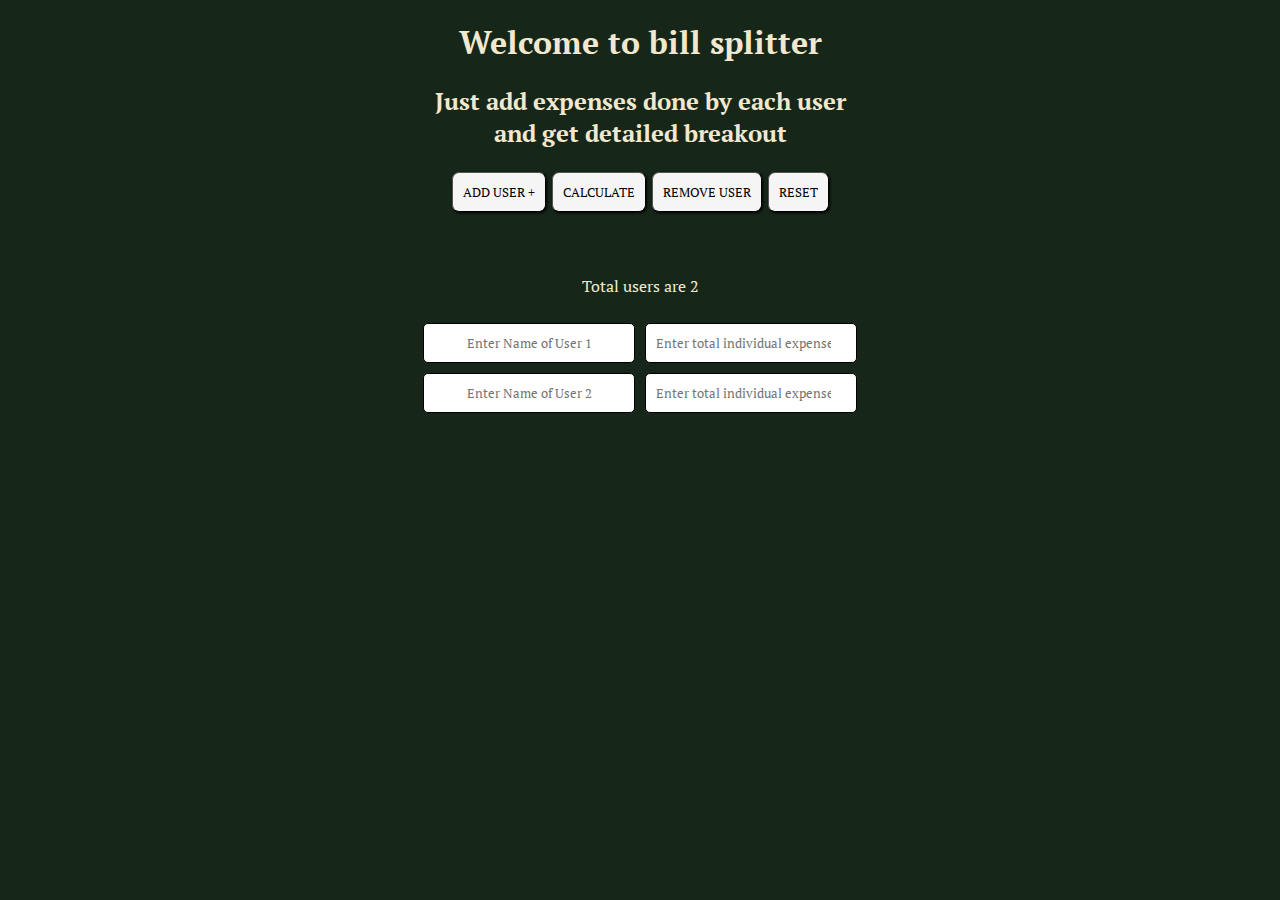
<file: index.html>
<!DOCTYPE html>
<html lang="en">

<head>
   <meta charset="UTF-8">
   <meta http-equiv="X-UA-Compatible" content="IE=edge">
   <meta name="viewport" content="width=device-width, initial-scale=1.0">
   <title>Document</title>
   <link rel="stylesheet" href="./bill-splitter-style.css">
   <link rel="preconnect" href="https://fonts.googleapis.com">
   <link rel="preconnect" href="https://fonts.gstatic.com" crossorigin>
   <link href="https://fonts.googleapis.com/css2?family=PT+Serif&display=swap" rel="stylesheet">

</head>

<body>
   <div class="circle"></div>
   <div class="parent-container">
      <div class="headings">
         <h1 id="heading">Welcome to bill splitter</h1>
         <h2 id="heading2">Just add expenses done by each user <br>and get detailed breakout</h2>
      </div>
      <div class="btn-div">
         <button id="adduser-btn">Add User +</button>
         <button id="calculate">calculate</button>
         <button id="removeuser-btn">Remove User</button>
         <button id="reset-btn">Reset</button>
      </div>
      <br><br>
      <p id="usercountdisplay">Total users are 2</p>
      <div id="resultdiv">
         <p id="heading3"></p>
      </div>
      <div id="maininputdiv">
         <div class="input-div">
            <input type="text" id="user1" placeholder="Enter Name of User 1">
            <input type="text" id="user2" placeholder="Enter Name of User 2">
            <div class="input-div" id="newinput-div"></div>
         </div>
         <div class="expense-div">
            <input type="number" class="default-expense" id="expense1" placeholder="Enter total individual expense"></>
            <input type="number" class="default-expense" id="expense2" placeholder="Enter total individual expense"></>
            <div class="newexpense-div" id="newexpense-div"></div>
         </div>
      </div>
   </div>
</body>
<script src="./bill-splitter-script.js"></script>

</html>
</file>
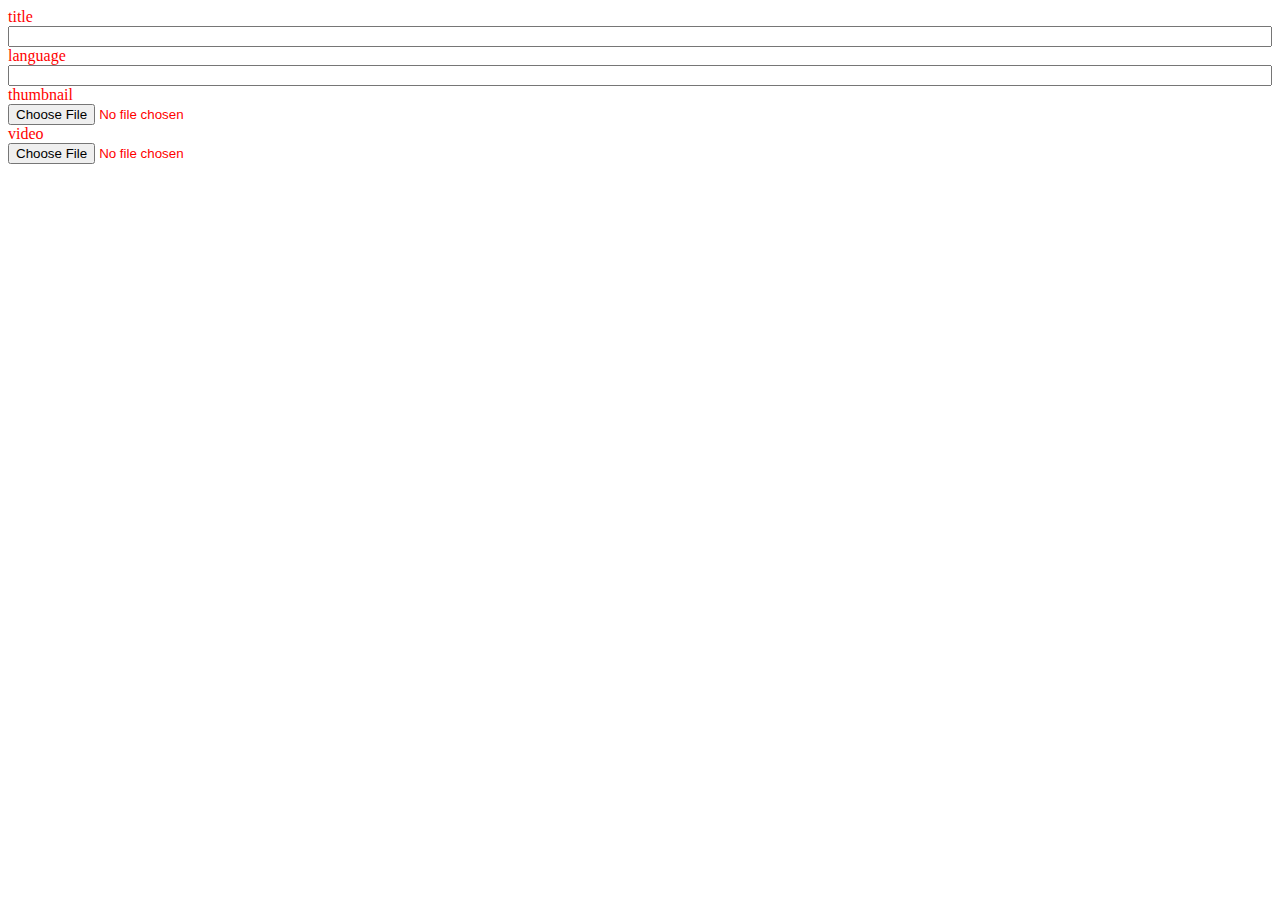
<file: index2.html>
<!DOCTYPE html>
<html lang="en">

<head>
   <meta charset="UTF-8">
   <meta http-equiv="X-UA-Compatible" content="IE=edge">
   <meta name="viewport" content="width=device-width, initial-scale=1.0">
   <link rel="stylesheet" href="./css2.css">
   <title>Document</title>
</head>

<body>


   <form method="post">

      <div class="inputdiv">

         <label for="title">title</label>
         <input id="title" type="text">

         <label for="lang">language</label>
         <input id="lang" type="text">

         <label for="thumb">thumbnail</label>
         <input id="thumb" type="file" accept="image/*"></input>

         <label for="video">video</label>
         <input id="video" type="file" accept="video/*"></input>

      </div>
   </form>

</body>

</html>
</file>
<file: bill-splitter-style.css>
*{
   text-align: center;
}
/* .circle{
   width: 500px;
   height:500px;
   border-radius: 100%;
   background-color:darkorange;
} */
.input-div{
   display: flex;
   flex-direction: column;
}
#maininputdiv{
   text-align: center;
   align-items: center;
   margin: 30px, auto;
   justify-content: center;
   /* //width: 73%; */
   /* //border: 3px solid #73AD21; */
   padding: 10px;
}
input{
   text-align: center;
   width: 190px;
   height: auto;
   margin-bottom: 10px;
   padding: 10px;
   border-radius: 5px;
   border: 1px solid black;
   font-family: 'PT Serif', serif;
}
body{
   background-color: #162719;
   font-family: 'PT Serif', serif;
   color: #F2E8CF;
}
.heading{
   font-family: 'PT Serif', serif;
   color:#091540;
}

button{
   font-family: 'PT Serif', sans-serif;
   padding: 10px;
   border-radius: 7px;
   border-width: 1px;
   box-shadow: 1px 1px 3px;
   margin: 3px ;
   text-transform: uppercase;
   background-color: whitesmoke;
   size: 18px;
}
/* button:window-inactive{
   background-color:#162719;
   color: #F2E8CF;
} */

button:active{
   background-color:rgb(196, 196, 196);
   color: black;
}

#maininputdiv{ 
   display: flex;
}

.btn-div{
   display: flex;
   flex-direction: row;
   justify-content: center;
}

.expense-div{
   display: flex;
   flex-direction: column;
   margin-left:10px;
   /* border: 2px solid black; */
   /* align-items: center; */
   /* justify-content: center; */
}

.newexpense-div{
   display: flex;
   flex-direction: column;
   /* margin-left:20px; */
   /* border: 2px solid black; */
   /* align-items: center; */
   /* justify-content: center; */
}

@media all and (max-width : 480px){
   input{
      width:150px;
   }
   .heading{
      font-size: 1px;
   }
   .btn-div{
      flex-direction: column;
      width: 150px;
      align-content: center;
      justify-content: center;
      margin-left: 115px;
      margin-bottom: auto;
   }
}
</file>
<file: css2.css>
.inputdiv{
   color: red;
   display: flex;
   flex-direction: column;
}
</file>
